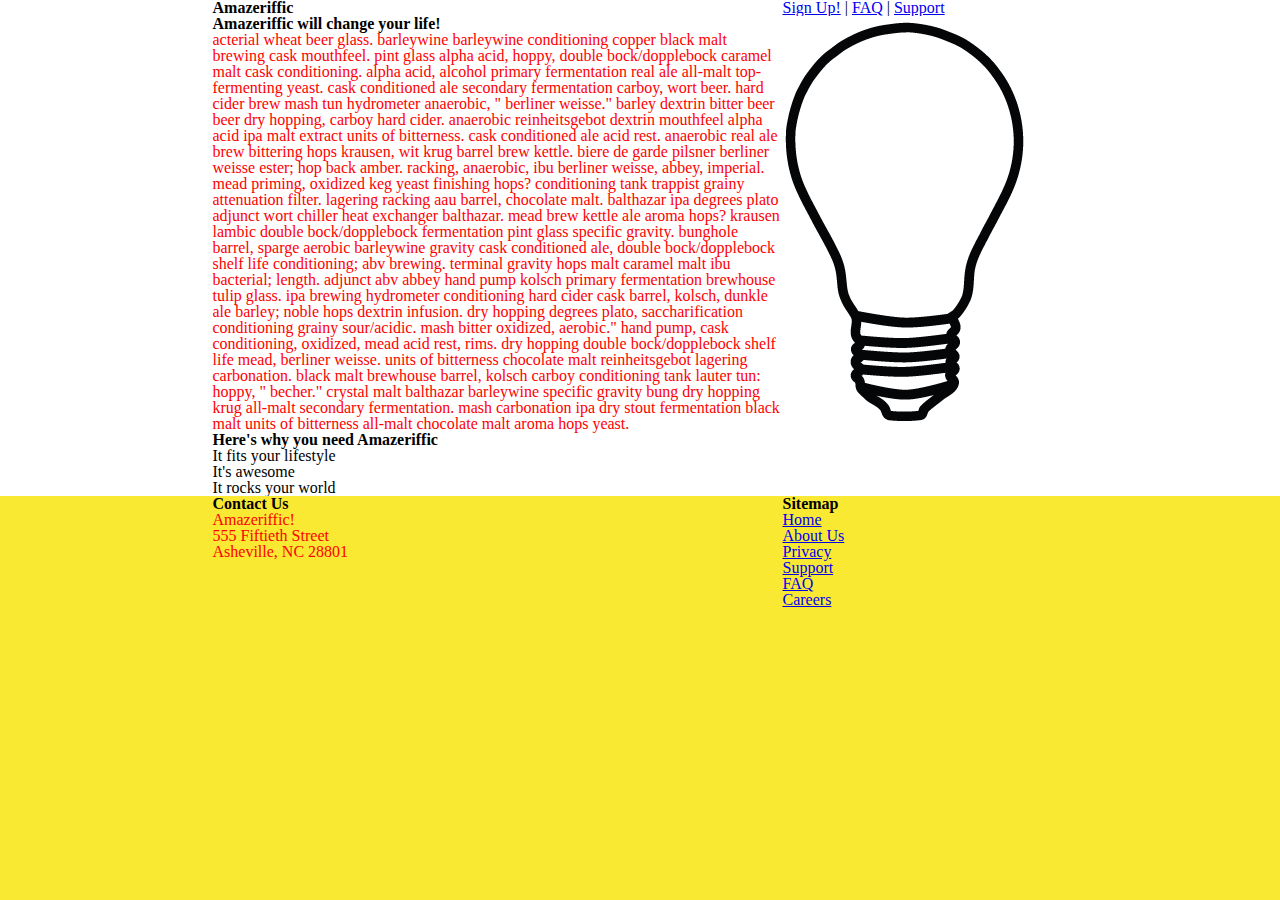
<file: index.html>
<!doctype html>
<html>
  <head>
    <title>Amazeriffic</title>
    <link href="stylesheets/reset.css" rel="stylesheet" type="text/css">
    <link href="stylesheets/style.css" rel="stylesheet" type="text/css">

  </head>

  <body>
    <header>
      <div class="container">
        <h1>Amazeriffic</h1>
        <nav>
          <a href="#">Sign Up!</a> |
          <a href="faq.html">FAQ</a> |
          <a href="#">Support</a>
        </nav>
      </div>
    </header>

    <main>
      <div class="container">
        <div class="left">
          <h2>Amazeriffic will change your life!</h2>
          <p>
              acterial wheat beer glass. barleywine barleywine conditioning copper black malt brewing cask mouthfeel. pint glass alpha acid, hoppy, double bock/dopplebock caramel malt cask conditioning. alpha acid, alcohol primary fermentation real ale all-malt top-fermenting yeast. cask conditioned ale secondary fermentation carboy, wort beer.

              hard cider brew mash tun hydrometer anaerobic, " berliner weisse." barley dextrin bitter beer beer dry hopping, carboy hard cider. anaerobic reinheitsgebot dextrin mouthfeel alpha acid ipa malt extract units of bitterness. cask conditioned ale acid rest. anaerobic real ale brew bittering hops krausen, wit krug barrel brew kettle. biere de garde pilsner berliner weisse ester; hop back amber. racking, anaerobic, ibu berliner weisse, abbey, imperial. mead priming, oxidized keg yeast finishing hops? conditioning tank trappist grainy attenuation filter. lagering racking aau barrel, chocolate malt. balthazar ipa degrees plato adjunct wort chiller heat exchanger balthazar.

              mead brew kettle ale aroma hops? krausen lambic double bock/dopplebock fermentation pint glass specific gravity. bunghole barrel, sparge aerobic barleywine gravity cask conditioned ale, double bock/dopplebock shelf life conditioning; abv brewing. terminal gravity hops malt caramel malt ibu bacterial; length. adjunct abv abbey hand pump kolsch primary fermentation brewhouse tulip glass. ipa brewing hydrometer conditioning hard cider cask barrel, kolsch, dunkle ale barley; noble hops dextrin infusion.

              dry hopping degrees plato, saccharification conditioning grainy sour/acidic. mash bitter oxidized, aerobic." hand pump, cask conditioning, oxidized, mead acid rest, rims. dry hopping double bock/dopplebock shelf life mead, berliner weisse. units of bitterness chocolate malt reinheitsgebot lagering carbonation.

              black malt brewhouse barrel, kolsch carboy conditioning tank lauter tun: hoppy, " becher." crystal malt balthazar barleywine specific gravity bung dry hopping krug all-malt secondary fermentation. mash carbonation ipa dry stout fermentation black malt units of bitterness all-malt chocolate malt aroma hops yeast.
          </p>
      
          <h3>Here's why you need Amazeriffic</h3>
          <ul>
            <li>It fits your lifestyle</li>
            <li>It's awesome</li>
            <li>It rocks your world</li>
          </ul>
        </div>

        <div class="right">
          <img src="images/lightbulb.png">
        </div>
      </div>
    </main>
    
    <footer>
      <div class="container">
        <div class="left">
          <div class="contact">
            <h5>Contact Us</h5>
            <p>Amazeriffic!</p>
            <p>555 Fiftieth Street</p>
            <p>Asheville, NC 28801</p>
          </div>
        </div>
        <div class="sitemap">
          <h5>Sitemap</h5>
          <ul>
            <li><a href="#">Home</a></li>
            <li><a href="#">About Us</a></li>
            <li><a href="#">Privacy</a></li>
            <li><a href="#">Support</a></li>
            <li><a href="faq.html">FAQ</a></li>
            <li><a href="#">Careers</a></li>
          </ul>
        </div>
      </div>
    </footer>
  </body>
</html>
</file>
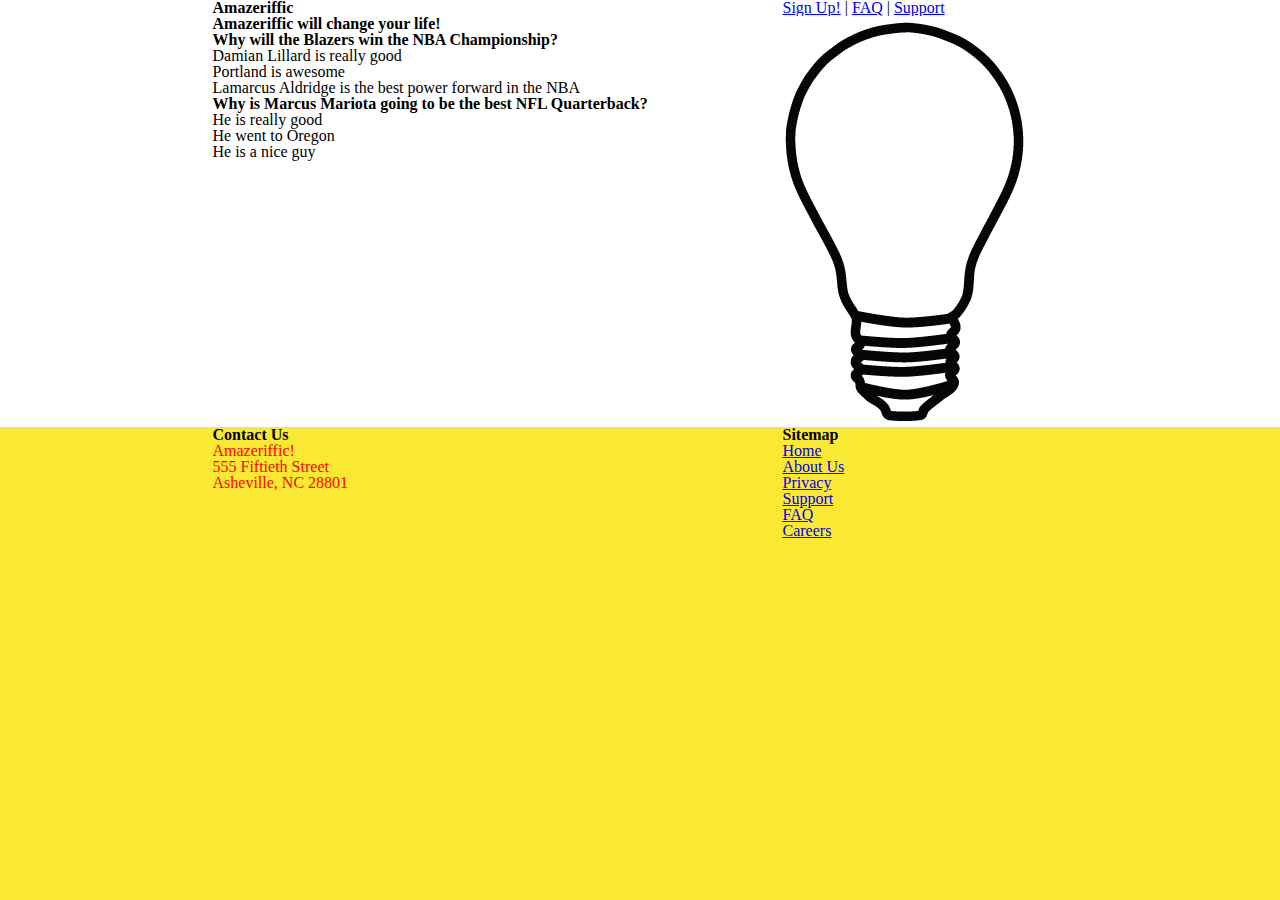
<file: faq.html>
<!doctype html>
<html>
  <head>
    <title>Amazeriffic</title>
    <link href="stylesheets/reset.css" rel="stylesheet" type="text/css">
   <link href="stylesheets/style.css" rel="stylesheet" type="text/css">
  </head>

  <body>
    <header>
      <div class="container">
        <h1>Amazeriffic</h1>
        <nav>
          <a href="#">Sign Up!</a> |
          <a href="#">FAQ</a> |
          <a href="#">Support</a>
        </nav>
      </div>
    </header>

    <main>
      <div class="container">
        <div class="left">
          <h2>Amazeriffic will change your life!</h2>

          <p><h3>Why will the Blazers win the NBA Championship?</h3></p>
    
          <ul>
            <li>Damian Lillard is really good</li>
            <li>Portland is awesome</li>
            <li>Lamarcus Aldridge is the best power forward in the NBA</li>
          </ul>       
  
          <p></p><h3>Why is Marcus Mariota going to be the best NFL Quarterback?</h3></p>
        
          <ul>
            <li>He is really good</li>
            <li>He went to Oregon</li>
            <li>He is a nice guy</li>
          </ul>
          
        
        </div>

        <div class="right">
          <img src="images/lightbulb.png">
        </div>
      </div>
    </main>
    
    <footer>
      <div class="container">
        <div class="left">
          <div class="contact">
            <h5>Contact Us</h5>
            <p>Amazeriffic!</p>
            <p>555 Fiftieth Street</p>
            <p>Asheville, NC 28801</p>
          </div>
        </div>
        <div class="sitemap">
          <h5>Sitemap</h5>
          <ul>
            <li><a href="index.html">Home</a></li>
            <li><a href="#">About Us</a></li>
            <li><a href="#">Privacy</a></li>
            <li><a href="#">Support</a></li>
            <li><a href="#">FAQ</a></li>
            <li><a href="#">Careers</a></li>
          </ul>
        </div>
      </div>
    </footer>
  </body>
</html>
</file>
<file: stylesheets/style.css>
body {
  background: #f9e933;
}

header, main, footer {
  min-width: 855px;
}

header .container, main .container, footer .container {
  max-width: 855px;
  margin: auto;
}

header {
  background: white;
  overflow: auto;
}

header h1 {
  float: left;
  width: 570px;
}

header nav {
  float: right;
  width: 285px;
}

main {
  background: white;
  overflow: auto;
}

main .left {
  float: left;
  width: 570px;
}

main .right {
  float: right;
  width: 285px;
}

footer .left {
  float: left;
  width: 570px;
}

footer .sitemap {
  float: right;
  width: 285px;
}
p {
    color: red;
} 

H1 { font-weight: bold }
H2 { font-weight: bold }
H3 { font-weight: bold }
H4 { font-weight: bold }
H5 { font-weight: bold }
H6 { font-weight: bold }
</file>
